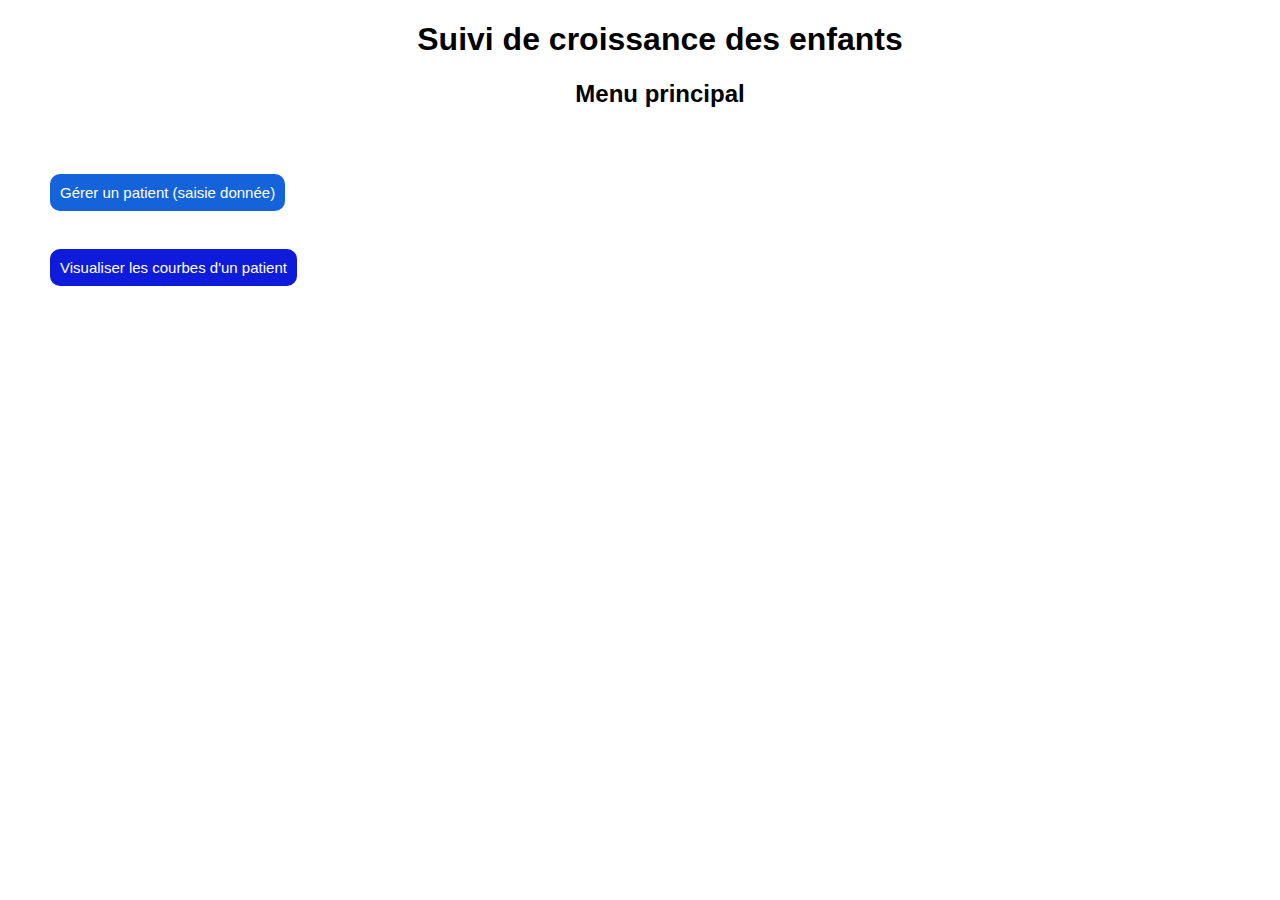
<file: index.html>
<!DOCTYPE html>
<html lang="fr">
    <head>
        <meta charset="UTF-8" />
        <meta http-equiv="X-UA-Compatible" content="IE=edge" />
        <meta name="viewport" content="width=device-width, initial-scale=1.0" />
        <link rel="stylesheet" href="index.css" />
        <title>Gestion Enfants</title>
    </head>
    <body>
        <div class="container">
            <h1>Suivi de croissance des enfants</h1>
            <h2>Menu principal</h2>

            <br />
            <br />
                <button class="boutonSaisie" onclick="window.location.href = './saisie.html';">
                    Gérer un patient (saisie donnée)
                </button>
            <br />
            <br />

                <button class="boutonCourbe" onclick="window.location.href = './courbe.html';">
                    Visualiser les courbes d'un patient
                </button>

        </div>
    </body>
</html>
</file>
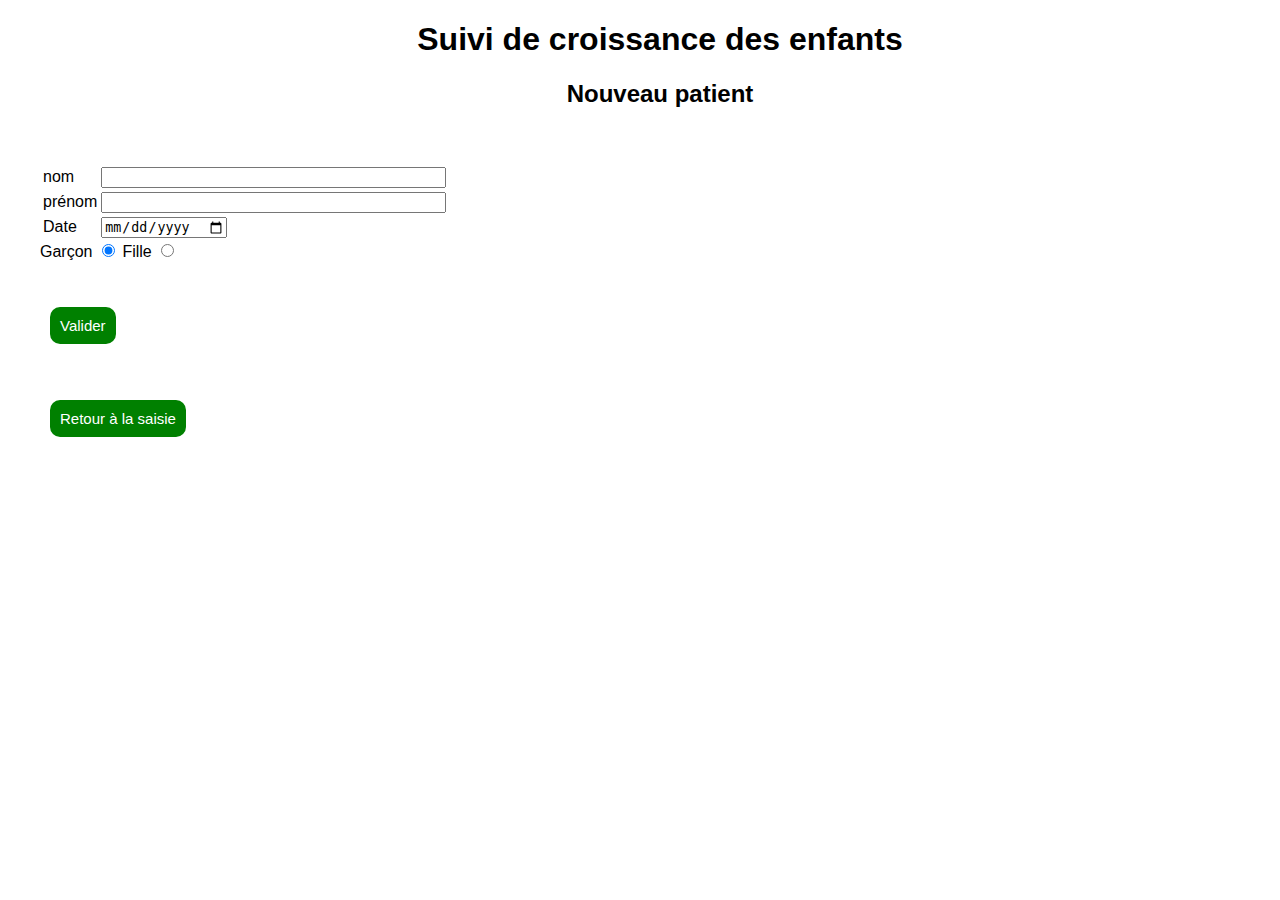
<file: nouveau.html>
<!DOCTYPE html>
<html lang="en">
<head>
    <meta charset="UTF-8">
    <meta http-equiv="X-UA-Compatible" content="IE=edge">
    <meta name="viewport" content="width=device-width, initial-scale=1.0">
    <link rel="stylesheet" href="nouveau.css">
    <title>Nouveau Patient</title>
</head>
<body>
    <div class="container">
    <h1>Suivi de croissance des enfants</h1>
    <h2>Nouveau patient</h2>
    <br />
    <br />

    <div>
        <table>
            <tr>
            <td>nom</td>
            <td>
                <input type="text" id="nom" value="" size="40" ></input>
            </td>
        </tr>
        <tr>
            <td>prénom</td>
            <td>
                <input id="prenom" value="" type= "text" size ="40" ></input>
            </td>
        </tr>
        <tr>
            <td>Date</td>
            <td>
                <input type="date" id="datenaiss" value="" ></input>
            </td>
        </tr>
    
        </table>   

        <form action="" id="formRadio">
            <label>Garçon
            <input id="garconRadio" name="choix" type="radio" value="0" checked>
        </label>
        <label>Fille
            <input id="filleRadio" name="choix" type="radio" value="1">
            </label>
        </form>
        <br />
        <br />
            <input class="validerBouton" type="button" id="boutonEcriture" value="Valider" />
    </div>
    <script src="stockage.js"></script>

    <br/>
    <br/>

        <button class="boutonRetour" onclick="window.location.href = './saisie.html';">Retour à la saisie</button>

</div>
</body>
</html>
</file>
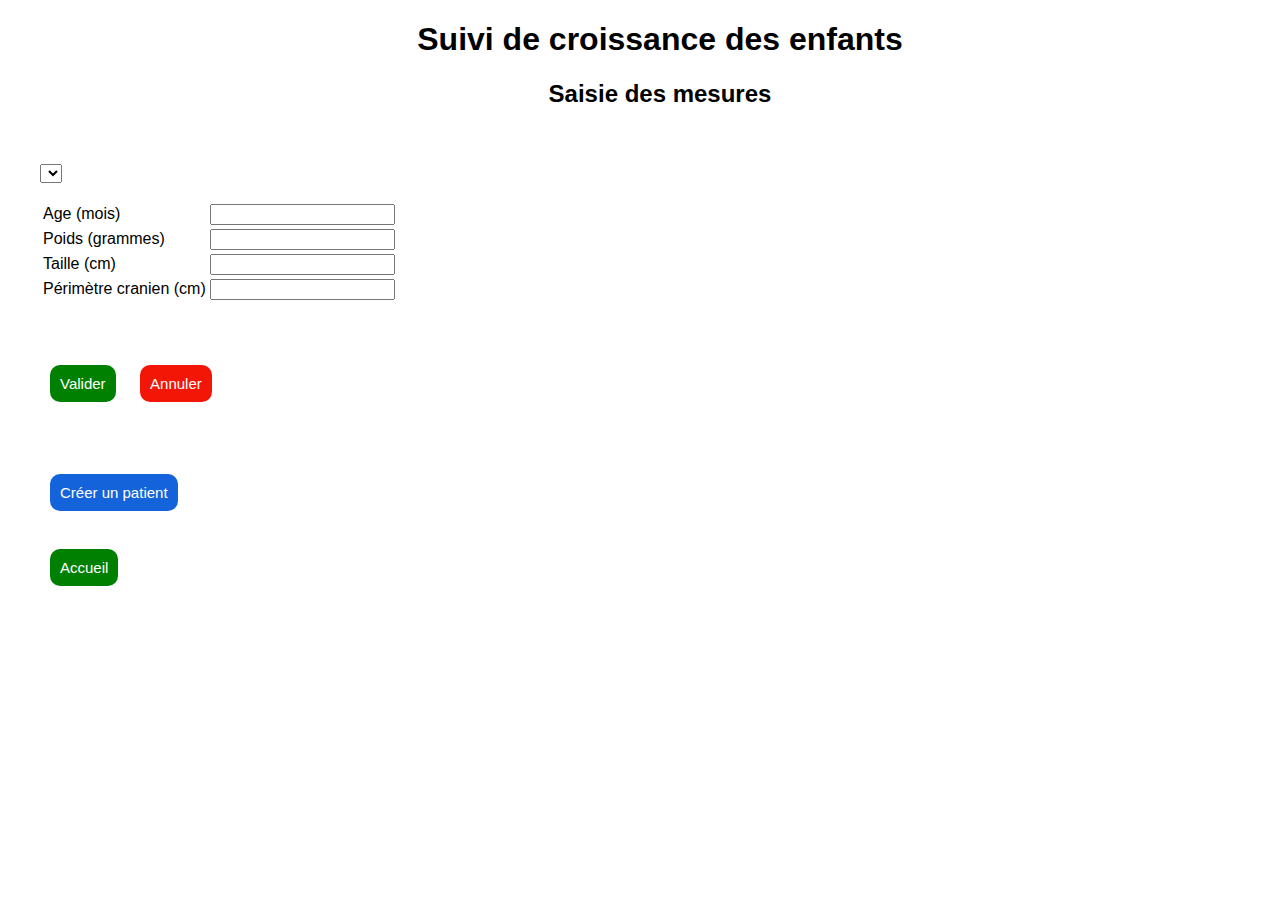
<file: saisie.html>
<!DOCTYPE html>
<html lang="form">
    <head>
        <meta charset="UTF-8" />
        <meta http-equiv="X-UA-Compatible" content="IE=edge" />
        <meta name="viewport" content="width=device-width, initial-scale=1.0" />
        <link rel="stylesheet" href="saisie.css" />
        <title>Saisie données</title>
    </head>
    <body>
        <div class="container">
            <h1>Suivi de croissance des enfants</h1>
            <h2>Saisie des mesures</h2>
            <br />
            <br />
            <select name="listePatient" id="listepat"></select>

            <br />
            <br />
            <form>
                <table>
                    <tr>
                        <td>Age (mois)</td>
                        <td>
                            <input id="Age" value="" type="text" size="20" />
                        </td>
                    </tr>
                    <tr>
                        <td>Poids (grammes)</td>
                        <td>
                            <input id="Poids" value="" type="text" size="20" />
                        </td>
                    </tr>
                    <tr>
                        <td>
                            Taille (cm)</td>
                            <td>
                            <input id="Taille" type="text" value="" size="20" />
                        </td>
                    </tr>
                    <tr>
                        <td>Périmètre cranien (cm)</td>
                        <td>
                            <input id="Peri" type="text" value="" size="20" />
                        </td>
                    </tr>
                </table>
            </form>

            <br />
            <br />
            <p>
                <button class="boutVal" id="BoutonPat">Valider</button>
                <button class="boutAnn" id="BoutonAnn">Annuler</button>
            </p>

            <br />
            <br />
            
                <button class="boutonNouveau" onclick="window.location.href = './nouveau.html';">
                    Créer un patient
                </button>

            <br />
            <br />
                <button
                    class="bouton"
                    onclick="window.location.href = './index.html';"
                >
                    Accueil
                </button>

            <script src="saisie.js"></script>
        </div>
    </body>
</html>
</file>
<file: index.css>
/*********** Fixer le style global ******************/
html,
body {
  margin: 0;
  padding: 0;
  font-family: Arial, Verdana, sans-serif;
  font-size: 0.625rem;
  background-color: white;
  color: black;
  margin-left: 2rem;
}

.container{
font-size: 1.6rem;
}

h1, h2{
      text-align: center;
}

.boutonCourbe {
  background-color: #0e1bda;
  border: none;
  color: white;
  margin: 10px;
  padding: 10px;
  text-decoration: none;
  text-align: center;
  display: inline-block;
  font-size: 15px;
  cursor: pointer;
  border-radius: 10px;
}
.boutonCourbe:hover {
  background-color: #050a49;
  color: white;
}

.boutonSaisie {
  background-color: #1563da;
  border: none;
  color: white;
  margin: 10px;
  padding: 10px;
  text-decoration: none;
  text-align: center;
  display: inline-block;
  font-size: 15px;
  cursor: pointer;
  border-radius: 1rem;
}
.boutonSaisie:hover {
  background-color:  #07306d;
  color: white;
}
</file>
<file: nouveau.css>
/*********** Fixer le style global ******************/
html,
body {
    margin: 0;
    padding: 0;
    font-family: Arial, Verdana, sans-serif;
    font-size: 0.625rem;
    background-color: white;
    color: black;
    margin-left: 2rem;
}

.container {
    font-size: 1.6rem;
}

h1,
h2 {
    text-align: center;
}

.validerBouton {
    background-color: #008000;
    border: none;
    color: white;
    margin: 10px;
    padding: 10px;
    text-decoration: none;
    text-align: center;
    display: inline-block;
    font-size: 15px;
    cursor: pointer;
    border-radius: 10px;
}

.annulerBouton {
    background-color: green;
}

.bouton {
    background-color: #008000;
    border: none;
    color: white;
    margin: 10px;
    padding: 10px;
    text-decoration: none;
    text-align: center;
    display: inline-block;
    font-size: 15px;
    cursor: pointer;
}
.bouton:hover {
    background-color: #225222;
    color: white;
}

.boutonRetour {
    background-color: #008000;
    border: none;
    color: white;
    margin: 10px;
    padding: 10px;
    text-decoration: none;
    text-align: center;
    display: inline-block;
    font-size: 15px;
    cursor: pointer;
    border-radius: 10px;
}
.boutonRetour:hover {
    background-color: #225222;
    color: white;
}
</file>
<file: saisie.css>
/*********** Fixer le style global ******************/
html,
body {
    margin: 0;
    padding: 0;
    font-family: Arial, Verdana, sans-serif;
    font-size: 0.625rem;
    background-color: white;
    color: black;
    margin-left: 2rem;
}

.container {
    font-size: 1.6rem;
}

h1,
h2 {
    text-align: center;
}

.validerBouton {
    background-color: #008000;
    border: none;
    color: white;
    margin: 10px;
    padding: 10px;
    text-decoration: none;
    text-align: center;
    display: inline-block;
    font-size: 15px;
    cursor: pointer;
    border-radius: 10px;
}

.annulerBouton {
    background-color: green;
    border: none;
    color: white;
    margin: 10px;
    padding: 10px;
    text-decoration: none;
    text-align: center;
    display: inline-block;
    font-size: 15px;
    cursor: pointer;
    border-radius: 10px;
}

.bouton {
    background-color: #008000;
    border: none;
    color: white;
    margin: 10px;
    padding: 10px;
    text-decoration: none;
    text-align: center;
    display: inline-block;
    font-size: 15px;
    cursor: pointer;
    border-radius: 1rem;
}
.bouton:hover {
    background-color: #225222;
    color: white;
}

.boutVal {
      background-color: #008000;
      border: none;
      color: white;
      margin: 10px;
      padding: 10px;
      text-decoration: none;
      text-align: center;
      display: inline-block;
      font-size: 15px;
      cursor: pointer;
      border-radius: 1rem;
  }
  .boutVal:hover {
      background-color: #225222;
      color: white;
  }

  .boutAnn {
      background-color: #f31607;
      border: none;
      color: white;
      margin: 10px;
      padding: 10px;
      text-decoration: none;
      text-align: center;
      display: inline-block;
      font-size: 15px;
      cursor: pointer;
      border-radius: 1rem;
  }
  .boutAnn:hover {
      background-color: #520a05;
      color: white;
  }

  .boutonNouveau {
      background-color: #1563da;
      border: none;
      color: white;
      margin: 10px;
      padding: 10px;
      text-decoration: none;
      text-align: center;
      display: inline-block;
      font-size: 15px;
      cursor: pointer;
      border-radius: 1rem;
  }
  .boutonNouveau:hover {
      background-color:  #07306d;
      color: white;
  }
</file>
